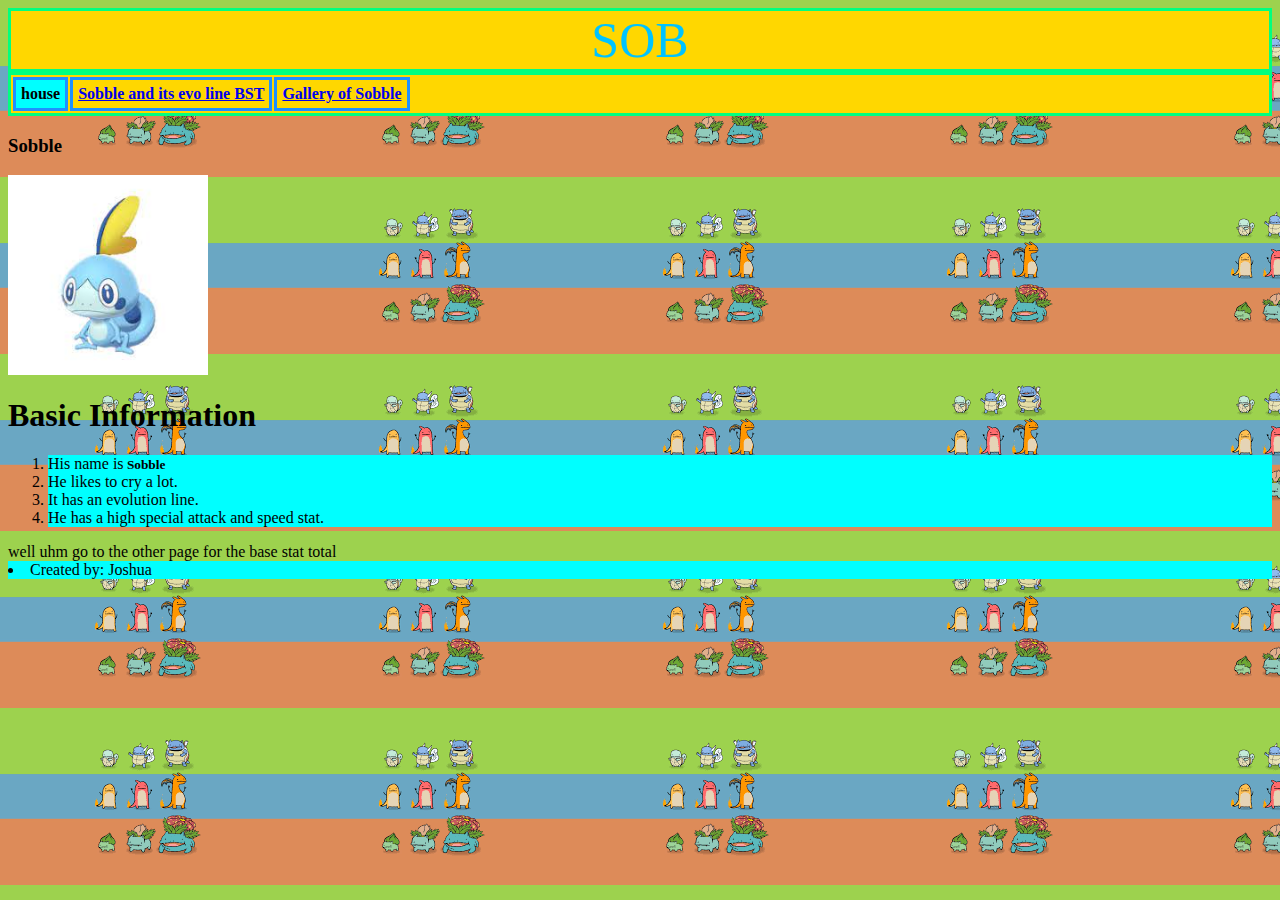
<file: index.html>
<html>
        <head>
            <title> my favourite pokemon cus im outdated :))))))))))))) </title>
            <link rel="stylesheet" href="css/project.css">
        <body background="img/bg.png" height="1000px" width="1000px">
            <header class="blink-colour"> SOB</header>
            <div class="navbar">
                <table>
                    <tr>
                        <th class="bruj"></i>house</a></th>
                        <th> <a href="Sobble Base Stats.html"></i>Sobble and its evo line BST</a></th>
                        <th><a href="gallery funni sus.html"></i>Gallery of Sobble</a></th>
                    </tr>
                </table>
            </div>
            <div class="profile">
            <h3>Sobble</h3>
            <div class="dropdown">
                <img src="img/sob.jpg" height="200px" class="fade-in">
                <div class="dropdown-content">
                    sobness
                </div>
        </div>
        
            <h1>Basic Information</h1>
            <ol>
            <li>His name is<b><small> Sobble</small></b></li>
            <li>He likes to cry a lot.</li>
            <li>It has an evolution line.</li>
            <li>He has a high special attack and speed stat.</li>
            </ol>
            </div>
            <e>well uhm go to the other page for the base stat total</e>
            <br>
        
        </body>
        <footer>
            <li>Created by: Joshua</li>
        </footer>
    </html>
</file>
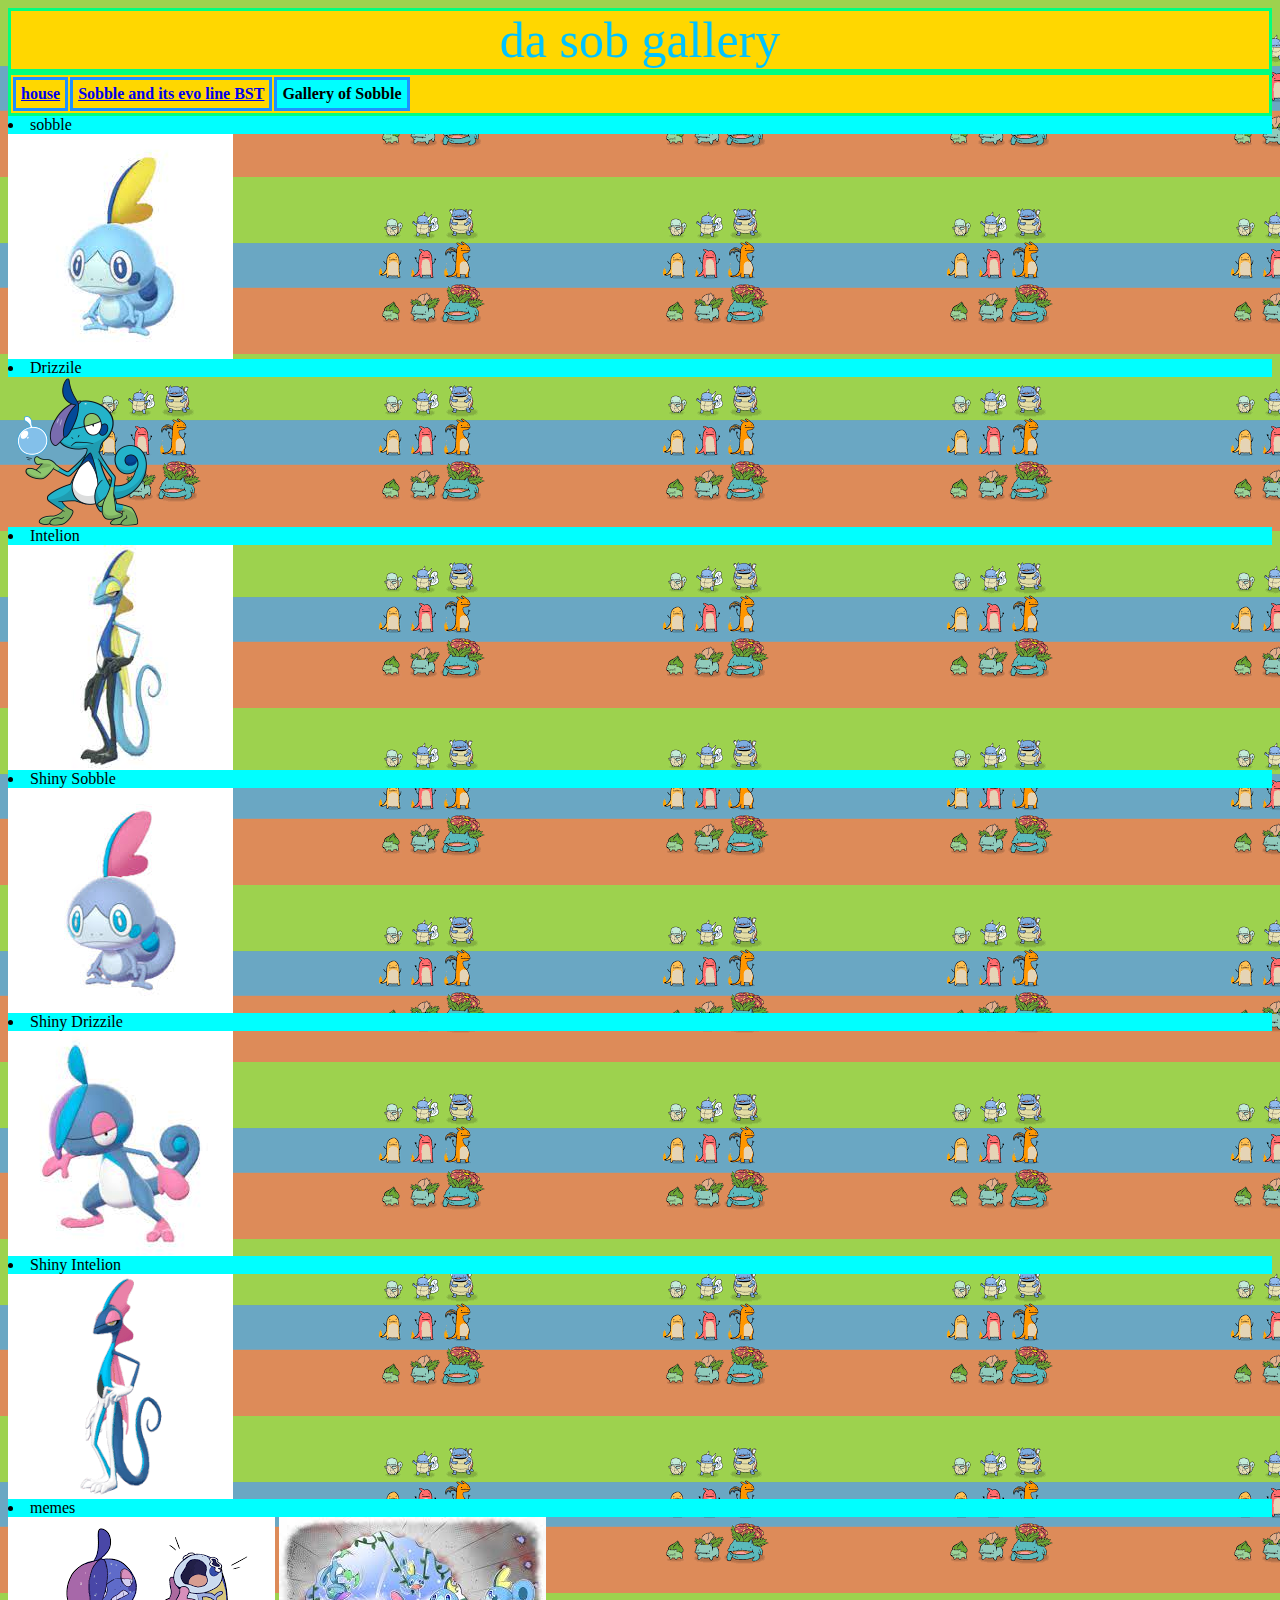
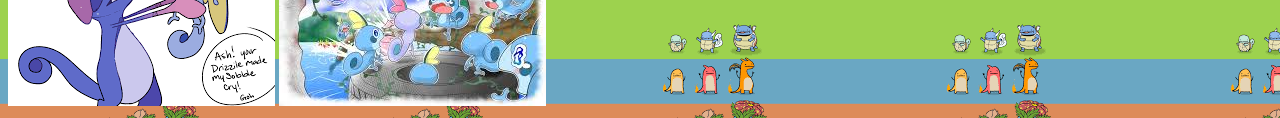
<file: gallery funni sus.html>
<html>

<head>
    <header> da sob gallery</header>
    <link rel="stylesheet" href="css/project.css">

<body background="img/bg.png">
    <div class="navbar">
        <table>
            <tr>
                <th><a href="index.html"></i>house</a></th>
                <th> <a href="Sobble Base Stats.html"></i>Sobble and its evo line BST</a></th>
                <th class="bruj"></i>Gallery of Sobble</a></th>
            </tr>
        </table>
    </div>

    <li>sobble</li>
    <img src="img/sob.jpg" class="fade-in">

    <li>Drizzile</li>
    <img src="img/edgy sob.png" class="fade-in">

    <li>Intelion</li>
    <img src="img/intellion the secret agent pokemon this pokemon has many hidden capabilities sus among us uubijsjfpjerdlhleponrofebewufefhfr.jpg" class="fade-in">
    

    <li>Shiny Sobble</li>
    <img src="img/shiny sob lizard funni funni hahahahahahahahahahahahhahhhahahaibodvbuvuifeuiveuer.jpg" class="fade-in">

    <li>Shiny Drizzile</li>
    <img src="img/dripple shiny funni.jpg" class="fade-in">

    <li> Shiny Intelion</li>
    <img src="img/shiny intellion susususususususus.png" class="fade-in">

    <li>memes</li>

    <img src="img/funni.png" class="fade-in">

    <img src="img/among us.jpg" class="fade-in">

</body>


</head>



</html>
</file>
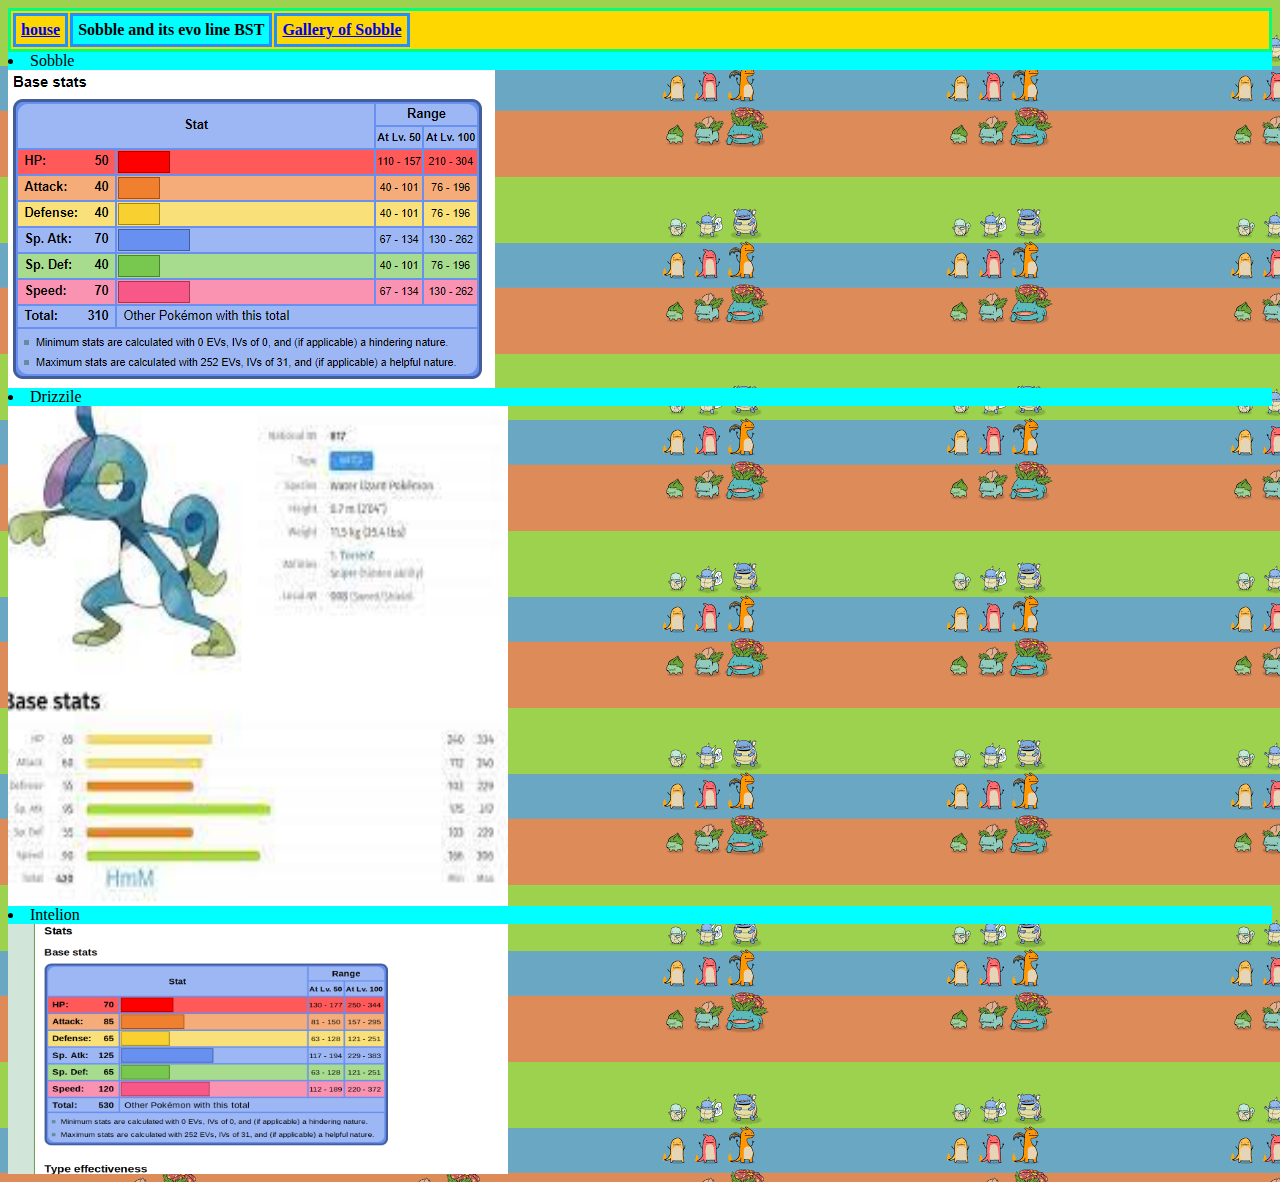
<file: Sobble Base Stats.html>
<html height="5000px">

    <head>

        <title> BSTs </title>
            <link rel="stylesheet" href="css/project.css">

            <body background="img/bg.png">
                <div class="navbar">
                    <table>
                        <tr>
                            <th><a href="index.html"></i>house</a></th>
                            <th class="bruj"> </i>Sobble and its evo line BST</a></th>
                            <th><a href="gallery funni sus.html"></i>Gallery of Sobble</a></th>
                        </tr>
                    </table>
                </div>

                    <li>Sobble</li>
                    <img src="img/sobble bst.png" class="fade-in">

                    <li> Drizzile</li>
                    <img src="img/driz bst.jpg" height="500px" width="500px" class="fade-in">
                    

                    <li>Intelion</li>
                    <img src="img/intel bst.png" height="250px" width="500px" class="fade-in">


            </body>

    </head>

</html>
</file>
<file: css/project.css>
.bruj {
    background-color: aqua;
}
.dropdown {
    display: inline-block;
}
.dropdown-content {
    display: none;
    position: absolute;
    background-color: rgb(255, 255, 255);
    color: dodgerblue;
    padding:5px;
}
.dropdown:hover .dropdown-content {
    display: block;
}
.header {
    background-color:gold;
    color: rgb(0, 195, 255);
    text-align:center;
    font-size: 40px;
    border: 3px solid springgreen ;
}
.navbar {
    background-color:gold;
    border:solid springgreen;
    font-size:20px;
    position: sticky;
    top: 0px;
}
.navbar th {
    border:solid dodgerblue;
    padding: 5px;
}

li {background-color: aqua;}

.fade-in {
    animation-name: fade-in-animation;
    animation-duration: 6s;
}
header{
    background-color:gold;
    color: rgb(0, 195, 255);
    text-align:center;
    font-size: 50px;
    border: 3px solid springgreen ;
}
@keyframes fade-in-animation {
    from {
        opacity: 0;
        transform: rotate(-80deg);
        width:100px;
    }

    to {
        opacity: 1;
        transfrom: rotate(0deg);
        width:200px;
    }
}
.blink-colour {
    animation-name: blink-colour-animation;
    animation-duration: 10s;
    animation-iteration-count: infinite;
    animation-direction: alternate;
}
@keyframes blink-colour-animation {
    0% {
        color: springgreen;
    }
    50% {
        color: dodgerblue;
    }
}
</file>
